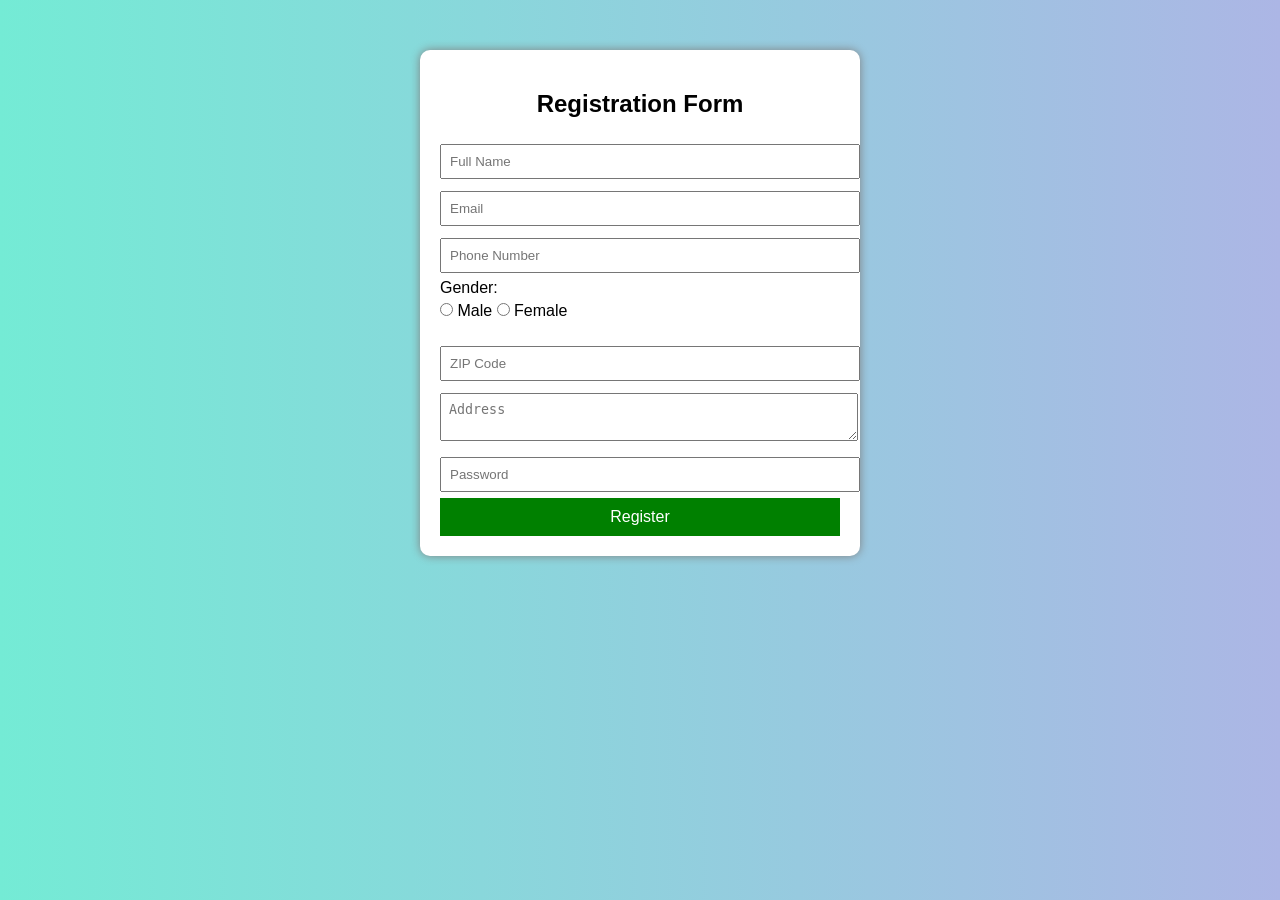
<file: WT/output/asgn-4/index.html>
<!DOCTYPE html>
<html>
<head>
    <title>Registration Form</title>

    <style>
        /* page background */
        body {
            font-family: Arial;
            background: linear-gradient(to right, #74ebd5, #ACB6E5);
        }

        /* form box */
        .container {
            width: 400px;
            margin: auto;
            background: white;
            padding: 20px;
            border-radius: 10px;
            margin-top: 50px;
            box-shadow: 0 0 10px gray;
        }

        h2 {
            text-align: center;
        }

        /* inputs */
        input, textarea {
            width: 100%;
            padding: 8px;
            margin: 6px 0;
        }

        .gender {
            width: auto;
        }

        button {
            width: 100%;
            padding: 10px;
            background: green;
            color: white;
            border: none;
            font-size: 16px;
        }
    </style>

    <script>
        function validateForm() {

            // get values
            let name = document.getElementById("name").value;
            let email = document.getElementById("email").value;
            let phone = document.getElementById("phone").value;
            let zip = document.getElementById("zip").value;
            let password = document.getElementById("password").value;
            let gender = document.querySelector('input[name="gender"]:checked');

            // check empty fields
            if (name === "" || email === "" || phone === "" || zip === "" || password === "") {
                alert("All fields are required!");
                return false;
            }

            // email check
            if (!email.includes("@")) {
                alert("Invalid email!");
                return false;
            }

            // phone check
            if (phone.length !== 10 || isNaN(phone)) {
                alert("Enter valid 10 digit phone number!");
                return false;
            }

            // gender check
            if (!gender) {
                alert("Select gender!");
                return false;
            }

            // zip check
            if (zip.length !== 6 || isNaN(zip)) {
                alert("Enter valid ZIP!");
                return false;
            }

            // password check
            if (password.length < 6) {
                alert("Password must be at least 6 characters!");
                return false;
            }

            // confirmation
            let confirmSubmit = prompt("Type CONFIRM to submit:");

            if (confirmSubmit === "CONFIRM") {
                alert("Registration Successful!");
                return true;
            } else {
                alert("Registration Cancelled!");
                return false;
            }
        }
    </script>

</head>

<body>

<div class="container">
    <h2>Registration Form</h2>

    <!-- form -->
    <form onsubmit="return validateForm()">

        <input type="text" id="name" placeholder="Full Name">
        <input type="text" id="email" placeholder="Email">
        <input type="text" id="phone" placeholder="Phone Number">

        <label>Gender:</label><br>
        <input type="radio" name="gender" value="male" class="gender"> Male
        <input type="radio" name="gender" value="female" class="gender"> Female

        <br><br>

        <input type="text" id="zip" placeholder="ZIP Code">
        <textarea placeholder="Address"></textarea>

        <input type="password" id="password" placeholder="Password">

        <button type="submit">Register</button>

    </form>
</div>

</body>
</html>
</file>
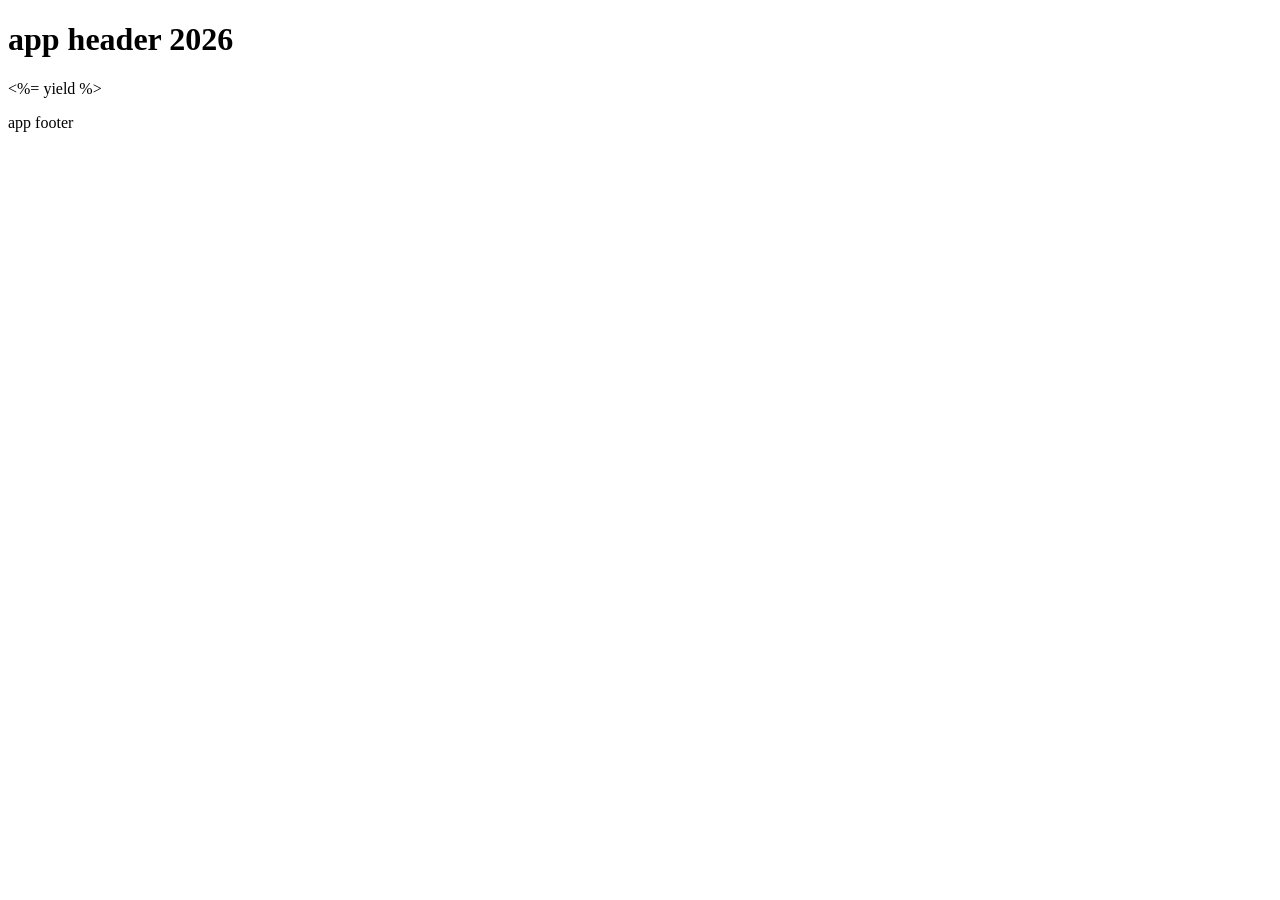
<file: WT/pyqs/codes/rail.html>
<!DOCTYPE html>
<html>
    <head>
        <title> My app </title>
    </head>
    <body>
    <header> 
        <h1> app header 2026 </h1>
    </header>
    <%= yield %>
    <footer>
        <p> app footer </p>
    </footer>
    </body>
</html>
</file>
